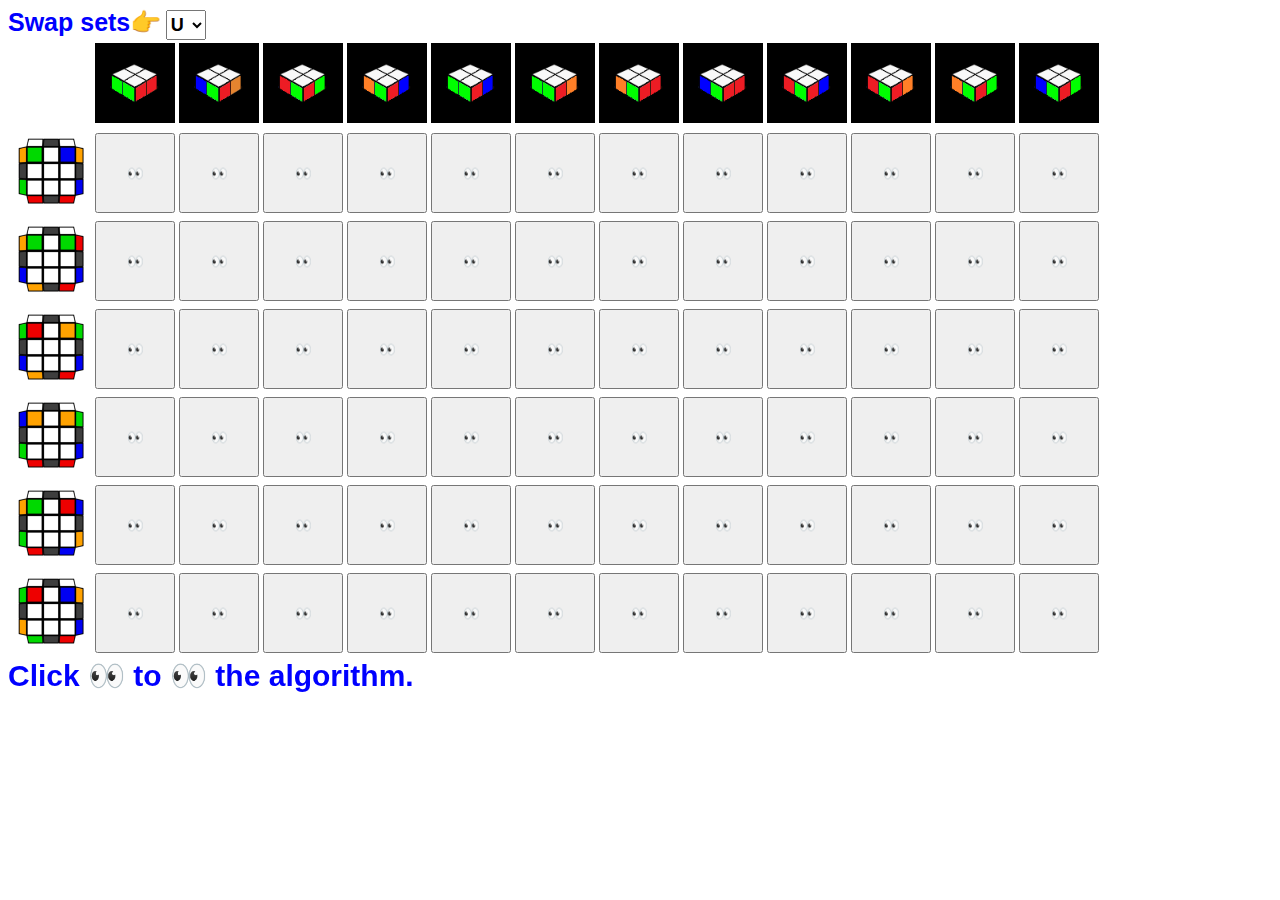
<file: index.htm>
<!DOCTYPE html>
<html>
  <body>
    <label for="swap-select" style="color: blue; font-weight: bold; font-size: 25px;">Swap sets👉</label>

    <select id="set-selector" style="color: rgb(0, 0, 0); font-weight: bold; font-family: Arial, Helvetica, sans-serif; font-size: 18px;">
      <option value="U">U</option>
      <option value="T">T</option>
      <option value="L">L</option>
      <option value="Pi">Pi</option>
      <option value="H">H</option>
      <option value="S">S</option>
      <option value="A">A</option>
      
    </select>
    <table>
      <tr>
        <td></td>
        <th scope="col">
          <img src=".\bh_solved.png" alt="" border=0 height=80 width=80></img>
        </th>
        <th scope="col">
          <img src=".\bh_h.png" alt="" border=0 height=80 width=80></img>
        </th>
        <th scope="col">
          <img src=".\bh_z.png" alt="" border=0 height=80 width=80></img>
        </th>
        <th scope="col">
          <img src=".\bh_falseh.png" alt="" border=0 height=80 width=80></img>
        </th>
        <th scope="col">
          <img src=".\bh_horizontaladj.png" alt="" border=0 height=80 width=80></img>
        </th>
        <th scope="col">
          <img src=".\bh_horizontalopp.png" alt="" border=0 height=80 width=80></img>
        </th>
        <th scope="col">
          <img src=".\bh_verticaladj.png" alt="" border=0 height=80 width=80></img>
        </th>
        <th scope="col">
          <img src=".\bh_verticalopp.png" alt="" border=0 height=80 width=80></img>
        </th>
        <th scope="col">
          <img src=".\bh_horizontalzadj.png" alt="" border=0 height=80 width=80></img>
        </th>
        <th scope="col">
          <img src=".\bh_horizontalzopp.png" alt="" border=0 height=80 width=80></img>
        </th>
        <th scope="col">
          <img src=".\bh_verticalzadj.png" alt="" border=0 height=80 width=80></img>
        </th>
        <th scope="col">
          <img src=".\bh_verticalzopp.png" alt="" border=0 height=80 width=80></img>
        </th>
      </tr>
      <tr>
        <th scope="row">
          <img src=".\coll2gll.png" alt="" border=0 height=80 width=80></img>
        </th>
        <!-- 2GLL -->
        <td>
          <button class="editbtn" data-legacy-numbering="U1" data-alg="R U R' U R U' R' U' R U' R' U2 R U' R' U2 R U R'" data-gen="&ltRU&gt" style="height:80px;width:80px; color: blue;">👀 </button>
        </td>
        <td>
          <button class="editbtn" data-legacy-numbering="U1" data-alg="R U R' U' R' U R U R U' R' U R' U R U2 R' U' R" data-gen="&ltRU&gt" style="height:80px;width:80px;">👀</button>
        </td>
        <td>
          <button class="editbtn" data-legacy-numbering="U1" data-alg="R' U' R U' R' U2 R2 U R' U R U2 R'" data-gen="&ltRU&gt" style="height:80px;width:80px;">👀</button>
        </td>
        <td>
          <button class="editbtn" data-legacy-numbering="U1" data-alg="(U2) R U R' U R U2 R2 U' R U' R' U2 R " data-gen="&ltRU&gt" style="height:80px;width:80px;">👀</button>
        </td>
        <td>
          <button class="editbtn" data-legacy-numbering="U1" data-alg="(U') R U R' U' R U' R' U2 R U' R' U2 R U R'" data-gen="&ltRU&gt" style="height:80px;width:80px;">👀</button>
        </td>
        <td>
          <button class="editbtn" data-legacy-numbering="U1" data-alg="(U2) R U R' U R U2 R' U R U2 R' U' R U' R'" data-gen="&ltRU&gt" style="height:80px;width:80px;">👀</button>
        </td>
        <td>
          <button class="editbtn" data-legacy-numbering="U1" data-alg="(U) R' U2 R U R' U R U R' U' R U' R' U2 R" data-gen="&ltRU&gt" style="height:80px;width:80px;">👀</button>
        </td>
        <td>
          <button class="editbtn" data-legacy-numbering="U1" data-alg="(U) R U2 R2 U' R2 U' R' U R' U' R U R' U R" data-gen="&ltRU&gt" style="height:80px;width:80px;">👀</button>
        </td>
        <td>
          <button class="editbtn" data-legacy-numbering="U1" data-alg="(U) R U2 R' U' R U' R' U' R U R' U R U2 R'" data-gen="&ltRU&gt" style="height:80px;width:80px;">👀</button>
        </td>
        <td>
          <button class="editbtn" data-legacy-numbering="U1" data-alg="R' U' R U' R U2 R2 U' R2 U' R2 U R" data-gen="&ltRU&gt" style="height:80px;width:80px;">👀</button>
        </td>
        <td>
          <button class="editbtn" data-legacy-numbering="U1" data-alg="(U2) R U R' U R' U2 R2 U R2 U R2 U' R'" data-gen="&ltRU&gt" style="height:80px;width:80px;">👀</button>
        </td>
        <td>
          <button class="editbtn" data-legacy-numbering="U1" data-alg="(U) R' U2 R2 U R2 U R U' R U R' U' R U' R'" data-gen="&ltRU&gt" style="height:80px;width:80px;">👀</button>
        </td>
      </tr>
      <tr>
        <th scope="row">
          <img src=".\colldiag.png" alt="" border=0 height=80 width=80></img>
        </th>
        <!-- DIAG -->
        <td>
          <button class="editbtn" data-alg="(U2) L' R U R' U R U R' U2 L R U' R'" style="height:80px;width:80px;">👀</button>
        </td>
        <td>
          <button class="editbtn" data-alg="R U' R' U' R U R D R' U R D' R2" style="height:80px;width:80px;">👀</button>
        </td>
        <td>
          <button class="editbtn" data-alg="(U') f U R U' R' f' r' U r2 U' r2' U' r2 U r'" style="height:80px;width:80px;">👀</button>
        </td>
        <td>
          <button class="editbtn" data-alg="R D' R2 U2 R U' R' U' R2 D R'" style="height:80px;width:80px;">👀</button>
        </td>
        <td>
          <button class="editbtn" data-alg="(U2) R D' R2 U R U R' U2 R2 D R'" style="height:80px;width:80px;">👀</button>
        </td>
        <td>
          <button class="editbtn" data-alg="(U') R U2' R2' F R F' U' S' R U' R' S" style="height:80px;width:80px;">👀</button>
        </td>
        <td>
          <button class="editbtn" data-alg="r U r' U r' F r F' U' r U r' U r' F r F'" style="height:80px;width:80px;">👀</button>
        </td>
        <td>
          <button class="editbtn" data-alg="(U') R' U' F R' F' R2 S' R' U R S" style="height:80px;width:80px;">👀</button>
        </td>
        <td>
          <button class="editbtn" data-alg="F U R U2 R' U R U R' U R U2 R' U R U R' F'" style="height:80px;width:80px;">👀</button>
        </td>
        <td>
          <button class="editbtn" data-alg="(U') r U' r2 U r2 U r2 U' r f R U R' U' f'" style="height:80px;width:80px;">👀</button>
        </td>
        <td>
          <button class="editbtn" data-alg="R' F' U' F U F R S R' F' R S'" style="height:80px;width:80px;">👀</button>
        </td>
        <td>
          <button class="editbtn" data-alg="S' R' U' R S R' U F' U' F U R" style="height:80px;width:80px;">👀</button>
        </td>
      </tr>
      <tr>
        <th scope="row">
          <img src=".\collx.png" alt="" border=0 height=80 width=80></img>
        </th>
        <td>
          <button class="editbtn" data-alg="(U2) r U2 r' U2 L' U2 r U2 r' U2 L" style="height:80px;width:80px;">👀</button>
        </td>
        <td>
          <button class="editbtn" data-alg="R' D' U2 R' D R U2 R' D' R D R" style="height:80px;width:80px;">👀</button>
        </td>
        <td>
          <button class="editbtn" data-alg="R' U R2 B' R' U' R' U R2 B R' U f R' f'" style="height:80px;width:80px;">👀</button>
        </td>
        <td>
          <button class="editbtn" data-alg="R' U' R f R' U R U' R U R' U' f'" style="height:80px;width:80px;">👀</button>
        </td>
        <td>
          <button class="editbtn" data-alg="R U R' U R U' R' U2 R' D' R U2 R' D R2 U' R'" style="height:80px;width:80px;">👀</button>
        </td>
        <td>
          <button class="editbtn" data-alg="(U') R U' R' U' R U' R' U R' D' R U R' D R2 U R'" style="height:80px;width:80px;">👀</button>
        </td>
        <td>
          <button class="editbtn" data-alg="R' U2 R U R D R' U' R D' R' U R' U R" style="height:80px;width:80px;">👀</button>
        </td>
        <td>
          <button class="editbtn" data-alg="R U R' U' R' F2 r2 U' R' U' R U R r2 F2" style="height:80px;width:80px;">👀</button>
        </td>
        <td>
          <button class="editbtn" data-alg="(U2) R U R' U R U R' U2 R U' R2 D' R U' R' D R" style="height:80px;width:80px;">👀</button>
        </td>
        <td>
          <button class="editbtn" data-alg="R' U' R F U' R' U' R U F' U R' U R" style="height:80px;width:80px;">👀</button>
        </td>
        <td>
          <button class="editbtn" data-alg="R F U' R' U' R U2 R' U' R F' R'" style="height:80px;width:80px;">👀</button>
        </td>
        <td>
          <button class="editbtn" data-alg="(U2) S R U2 R' F R' F' R U2 R' F R f'" style="height:80px;width:80px;">👀</button>
        </td>
      </tr>
      <tr>
        <th scope="row">
          <img src=".\collbars.png" alt="" border=0 height=80 width=80></img>
        </th>
        <td>
          <button class="editbtn" data-alg="R' F R U' R' U' R U R' F' R U R' U' R' F R F' R" style="height:80px;width:80px;">👀</button>
        </td>
        <td>
          <button class="editbtn" data-alg="R2 F R U R U' R' F' R U' R2' D' R U R' D R2" style="height:80px;width:80px;">👀</button>
        </td>
        <td>
          <button class="editbtn" data-alg="R F U R' U' R F' R' U' R' F R f' R U R' S" style="height:80px;width:80px;">👀</button>
        </td>
        <td>
          <button class="editbtn" data-alg="(U') F' U' r' F2 r U' r' F' r2 U R' U' r' F R" style="height:80px;width:80px;">👀</button>
        </td>
        <td>
          <button class="editbtn" data-alg="(U') F2 R U' R' U' R U R' F' R U R' U' R' F R F2" style="height:80px;width:80px;">👀</button>
        </td>
        <td>
          <button class="editbtn" data-alg="S R' F2 R S' R' U' F U r U2' R U' r' F" style="height:80px;width:80px;">👀</button>
        </td>
        <td>
          <button class="editbtn" data-alg="r2 F2 r U2 r U' L' U R' U R U' L" style="height:80px;width:80px;">👀</button>
        </td>
        <td>
          <button class="editbtn" data-alg="R' U' r y R' F R2 f' U S R' F R2 f'" style="height:80px;width:80px;">👀</button>
        </td>
        <td>
          <button class="editbtn" data-alg="(U') R' U' R F R2' D' R U R' D R2 U' F'" style="height:80px;width:80px;">👀</button>
        </td>
        <td>
          <button class="editbtn" data-alg="S' R' F' U2 F R U2 R' F R' F' R2 S" style="height:80px;width:80px;">👀</button>
        </td>
        <td>
          <button class="editbtn" data-alg="(U') r U R' U' r' F R U R' U' R F' R' U R" style="height:80px;width:80px;">👀</button>
        </td>
        <td>
          <button class="editbtn" data-alg="(U') r U R' U' r' F R2 U' R' U' R U2 R' U' F'" style="height:80px;width:80px;">👀</button>
        </td>
      </tr>
      <tr>
        <th scope="row">
          <img src=".\collslash.png" alt="" border=0 height=80 width=80></img>
        </th>
        <td>
          <button class="editbtn" data-alg="(U2) R2 D R' U2 R D' R' U2 R'" style="height:80px;width:80px;">👀</button>
        </td>
        <td>
          <button class="editbtn" data-alg="r U R' U R' D' R U R' D R U r' F R F'" style="height:80px;width:80px;">👀</button>
        </td>
        <td>
          <button class="editbtn" data-alg="(U2) R' D' r U2 r' D R U2 R U' R' U' R U' R'" style="height:80px;width:80px;">👀</button>
        </td>
        <td>
          <button class="editbtn" data-alg="(U) R' F' R U2 R' F R2 u2 R' F R u2 R'" style="height:80px;width:80px;">👀</button>
        </td>
        <td>
          <button class="editbtn" data-alg="(U') R U R' U R U' R' U F' R U2 R' U2 R' F R" style="height:80px;width:80px;">👀</button>
        </td>
        <td>
          <button class="editbtn" data-alg="(U) R U R' U R U' R' U' R' F R U R U' R' F'" style="height:80px;width:80px;">👀</button>
        </td>
        <td>
          <button class="editbtn" data-alg="(U2) R2 D r' U2 r D' R' U2 R'" style="height:80px;width:80px;">👀</button>
        </td>
        <td>
          <button class="editbtn" data-alg="(U2) R' U' F' R U R2 U' R' F R U R2 U2 R' U2 R" style="height:80px;width:80px;">👀</button>
        </td>
        <td>
          <button class="editbtn" data-alg="R F2 U' R2 U' R U2 R' U' R U' R U F2 R'" style="height:80px;width:80px;">👀</button>
        </td>
        <td>
          <button class="editbtn" data-alg="(U) R U R' U R U' R' U R U' R' U' L' U R U' R' L" style="height:80px;width:80px;">👀</button>
        </td>
        <td>
          <button class="editbtn" data-alg="R U' R' U' R U2 R' U' R' D' R U2 R' D R" style="height:80px;width:80px;">👀</button>
        </td>
        <td>
          <button class="editbtn" data-alg="(U') R U2 R D R' U2 R D' R' U2 R' U' R U' R'" style="height:80px;width:80px;">👀</button>
        </td>
      </tr>
      <tr>
        <th scope="row">
          <img src=".\collbackslash.png" alt="" border=0 height=80 width=80></img>
        </th>
        <td>
          <button class="editbtn" data-alg="Text for button 1" style="height:80px;width:80px;">👀</button>
        </td>
        <td>
          <button class="editbtn" data-alg="Text for button 1" style="height:80px;width:80px;">👀</button>
        </td>
        <td>
          <button class="editbtn" data-alg="Text for button 1" style="height:80px;width:80px;">👀</button>
        </td>
        <td>
          <button class="editbtn" data-alg="Text for button 1" style="height:80px;width:80px;">👀</button>
        </td>
        <td>
          <button class="editbtn" data-alg="Text for button 1" style="height:80px;width:80px;">👀</button>
        </td>
        <td>
          <button class="editbtn" data-alg="Text for button 1" style="height:80px;width:80px;">👀</button>
        </td>
        <td>
          <button class="editbtn" data-alg="Text for button 1" style="height:80px;width:80px;">👀</button>
        </td>
        <td>
          <button class="editbtn" data-alg="Text for button 1" style="height:80px;width:80px;">👀</button>
        </td>
        <td>
          <button class="editbtn" data-alg="Text for button 1" style="height:80px;width:80px;">👀</button>
        </td>
        <td>
          <button class="editbtn" data-alg="Text for button 1" style="height:80px;width:80px;">👀</button>
        </td>
        <td>
          <button class="editbtn" data-alg="Text for button 1" style="height:80px;width:80px;">👀</button>
        </td>
        <td>
          <button class="editbtn" data-alg="Text for button 1" style="height:80px;width:80px;">👀</button>
        </td>
      </tr>
    </table>
    <script>
      const setSelector = document.getElementById("set-selector");
      setSelector.addEventListener("change", swapSets);

      function swapSets() {
        const currentSet = document.getElementById("current-set");
        const otherSet = document.getElementById("other-set");
        if (setSelector.value === "U")
        {
          const temp = currentSet.innerHTML;
          currentSet.innerHTML = otherSet.innerHTML;
          otherSet.innerHTML = temp;
        }
        else if (setSelector.value === "Pi")
        {
          const temp = currentSet.innerHTML;
          currentSet.innerHTML = otherSet.innerHTML;
          otherSet.innerHTML = temp;
        }
        else if (setSelector.value === "T")
        {
          const temp = currentSet.innerHTML;
          currentSet.innerHTML = otherSet.innerHTML;
          otherSet.innerHTML = temp;
        }
        else if (setSelector.value === "L")
        {
          const temp = currentSet.innerHTML;
          currentSet.innerHTML = otherSet.innerHTML;
          otherSet.innerHTML = temp;
        }
        else if (setSelector.value === "S")
        {
          const temp = currentSet.innerHTML;
          currentSet.innerHTML = otherSet.innerHTML;
          otherSet.innerHTML = temp;
        }
        else if (setSelector.value === "A")
        {
          const temp = currentSet.innerHTML;
          currentSet.innerHTML = otherSet.innerHTML;
          otherSet.innerHTML = temp;
        }
        else if (setSelector.value === "H")
        {
          const temp = currentSet.innerHTML;
          currentSet.innerHTML = otherSet.innerHTML;
          otherSet.innerHTML = temp;
        }
      }
      var buttons = document.getElementsByClassName("editbtn");
      var textDisplay = document.createElement("div");
      textDisplay.style = "font-size: 30px; font-weight: bold; position: fixed; color: blue;"
      textDisplay.id = "text-display";
      textDisplay.innerHTML = "Click 👀 to 👀 the algorithm.";
      document.body.appendChild(textDisplay);
      for (var i = 0; i < buttons.length; i++) {
        buttons[i].addEventListener("click", function() {
          textDisplay.innerHTML = this.getAttribute("data-alg");
          // remove the 'active' class from all buttons
          for (var j = 0; j < buttons.length; j++) {
            buttons[j].classList.remove("active");
          }
          // add the 'active' class to the last clicked button
          this.classList.add("active");
        });
      }
    </script>
    <style>
      .active {
        background-color: rgb(0, 0, 255);
      }

      body {
        font-family: Arial, Helvetica, sans-serif, sans-serif;
      }
      select {
  height: 30px;

}


    </style>
  </body>
</html>
</file>
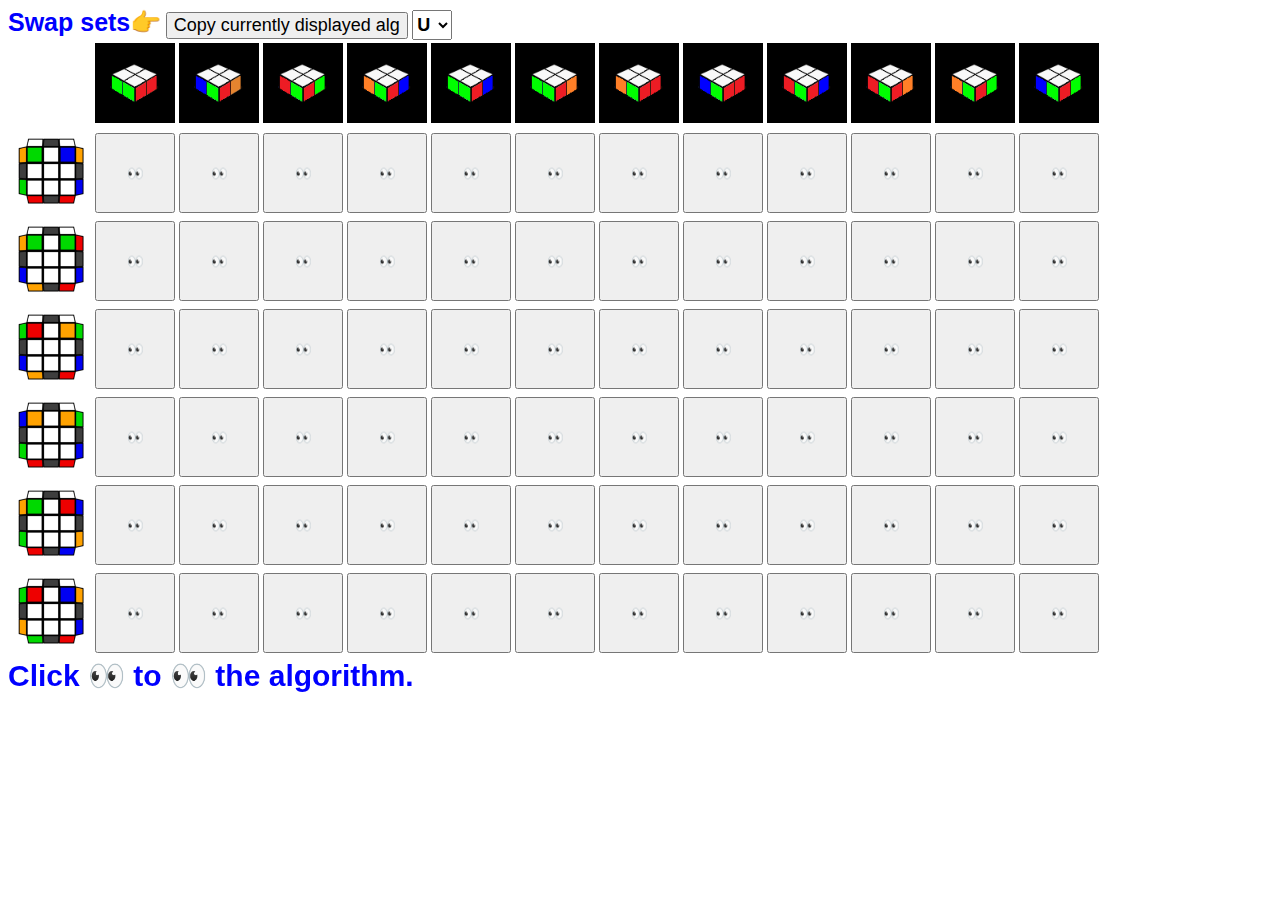
<file: index.html>
<!DOCTYPE html>
<html>
  <body>
    <label for="swap-select" style="color: blue; font-weight: bold; font-size: 25px;">Swap sets👉</label>

    <audio id="chess_audio" src="chess_sound.mp3"></audio>
    <button id="copy-button" style="font-size: 18px;">Copy currently displayed alg</button>
    <div id="copied-message" style="font-size: 18px; color: green; display: none;">Alg copied!</div>


    <select id="set-selector" style="color: rgb(0, 0, 0); font-weight: bold; font-family: Arial, Helvetica, sans-serif; font-size: 18px;">
      <option value="U">U</option>
      <option value="T">T</option>
      <option value="L">L</option>
      <option value="Pi">Pi</option>
      <option value="H">H</option>
      <option value="S">S</option>
      <option value="A">A</option>
      
    </select>
    <table>
      <tr>
        <td></td>
        <th scope="col">
          <img src=".\bh_solved.png" alt="" border=0 height=80 width=80></img>
        </th>
        <th scope="col">
          <img src=".\bh_h.png" alt="" border=0 height=80 width=80></img>
        </th>
        <th scope="col">
          <img src=".\bh_z.png" alt="" border=0 height=80 width=80></img>
        </th>
        <th scope="col">
          <img src=".\bh_falseh.png" alt="" border=0 height=80 width=80></img>
        </th>
        <th scope="col">
          <img src=".\bh_horizontaladj.png" alt="" border=0 height=80 width=80></img>
        </th>
        <th scope="col">
          <img src=".\bh_horizontalopp.png" alt="" border=0 height=80 width=80></img>
        </th>
        <th scope="col">
          <img src=".\bh_verticaladj.png" alt="" border=0 height=80 width=80></img>
        </th>
        <th scope="col">
          <img src=".\bh_verticalopp.png" alt="" border=0 height=80 width=80></img>
        </th>
        <th scope="col">
          <img src=".\bh_horizontalzadj.png" alt="" border=0 height=80 width=80></img>
        </th>
        <th scope="col">
          <img src=".\bh_horizontalzopp.png" alt="" border=0 height=80 width=80></img>
        </th>
        <th scope="col">
          <img src=".\bh_verticalzadj.png" alt="" border=0 height=80 width=80></img>
        </th>
        <th scope="col">
          <img src=".\bh_verticalzopp.png" alt="" border=0 height=80 width=80></img>
        </th>
      </tr>
      <tr>
        <th scope="row">
          <img src=".\coll2gll.png" alt="" border=0 height=80 width=80></img>
        </th>

        <!------------------------------------------------------- 2GLL ---------------------------------------------------------------->
        <!------------------------------------------------------- 2GLL ---------------------------------------------------------------->
        <!-- BH order:solved, H, Z, false H, (-) bar adj, (-) bar opp, (|) bar adj, (|) bar opp, (-) z adj, (-) z opp, (|) z adj, (|) z opp------>

        <td>
          <button class="editbtn" data-legacy-numbering="U1" data-alg="R U R' U R U' R' U' R U' R' U2 R U' R' U2 R U R'" data-gen="&ltRU&gt" style="height:80px;width:80px; color: blue;">👀 </button>
        </td>
        <td>
          <button class="editbtn" data-legacy-numbering="U1" data-alg="R U R' U' R' U R U R U' R' U R' U R U2 R' U' R" data-gen="&ltRU&gt" style="height:80px;width:80px;">👀</button>
        </td>
        <td>
          <button class="editbtn" data-legacy-numbering="U1" data-alg="R' U' R U' R' U2 R2 U R' U R U2 R'" data-gen="&ltRU&gt" style="height:80px;width:80px;">👀</button>
        </td>
        <td>
          <button class="editbtn" data-legacy-numbering="U1" data-alg="(U2) R U R' U R U2 R2 U' R U' R' U2 R " data-gen="&ltRU&gt" style="height:80px;width:80px;">👀</button>
        </td>
        <td>
          <button class="editbtn" data-legacy-numbering="U1" data-alg="(U') R U R' U' R U' R' U2 R U' R' U2 R U R'" data-gen="&ltRU&gt" style="height:80px;width:80px;">👀</button>
        </td>
        <td>
          <button class="editbtn" data-legacy-numbering="U1" data-alg="(U2) R U R' U R U2 R' U R U2 R' U' R U' R'" data-gen="&ltRU&gt" style="height:80px;width:80px;">👀</button>
        </td>
        <td>
          <button class="editbtn" data-legacy-numbering="U1" data-alg="(U) R' U2 R U R' U R U R' U' R U' R' U2 R" data-gen="&ltRU&gt" style="height:80px;width:80px;">👀</button>
        </td>
        <td>
          <button class="editbtn" data-legacy-numbering="U1" data-alg="(U) R U2 R2 U' R2 U' R' U R' U' R U R' U R" data-gen="&ltRU&gt" style="height:80px;width:80px;">👀</button>
        </td>
        <td>
          <button class="editbtn" data-legacy-numbering="U1" data-alg="(U) R U2 R' U' R U' R' U' R U R' U R U2 R'" data-gen="&ltRU&gt" style="height:80px;width:80px;">👀</button>
        </td>
        <td>
          <button class="editbtn" data-legacy-numbering="U1" data-alg="R' U' R U' R U2 R2 U' R2 U' R2 U R" data-gen="&ltRU&gt" style="height:80px;width:80px;">👀</button>
        </td>
        <td>
          <button class="editbtn" data-legacy-numbering="U1" data-alg="(U2) R U R' U R' U2 R2 U R2 U R2 U' R'" data-gen="&ltRU&gt" style="height:80px;width:80px;">👀</button>
        </td>
        <td>
          <button class="editbtn" data-legacy-numbering="U1" data-alg="(U) R' U2 R2 U R2 U R U' R U R' U' R U' R'" data-gen="&ltRU&gt" style="height:80px;width:80px;">👀</button>
        </td>
      </tr>
      <tr>
        <th scope="row">
          <img src=".\colldiag.png" alt="" border=0 height=80 width=80></img>
        </th>
        <!-- DIAG -->
        <td>
          <button class="editbtn" data-alg="(U2) L' R U R' U R U R' U2 L R U' R'" data-gen="&ltRUL&gt" style="height:80px;width:80px;">👀</button>
        </td>
        <td>
          <button class="editbtn" data-alg="R U' R' U' R U R D R' U R D' R2" data-gen="&ltRUD&gt" style="height:80px;width:80px;">👀</button>
        </td>
        <td>
          <button class="editbtn" data-alg="(U') f U R U' R' f' r' U r2 U' r2' U' r2 U r'" data-gen="&ltRrUF&gt" style="height:80px;width:80px;">👀</button>
        </td>
        <td>
          <button class="editbtn" data-alg="R D' R2 U2 R U' R' U' R2 D R'" data-gen="&ltRUD&gt" style="height:80px;width:80px;">👀</button>
        </td>
        <td>
          <button class="editbtn" data-alg="(U2) R D' R2 U R U R' U2 R2 D R'" data-gen="&ltRUD&gt" style="height:80px;width:80px;">👀</button>
        </td>
        <td>
          <button class="editbtn" data-alg="(U') R U2' R2' F R F' U' S' R U' R' S" data-gen="&ltRUFS&gt" style="height:80px;width:80px;">👀</button>
        </td>
        <td>
          <button class="editbtn" data-alg="(U') R' D' R U' R' D R2 U2 R' U R U R'" data-gen="&ltRUD&gt" style="height:80px;width:80px;">👀</button>
        </td>
        <td>
          <button class="editbtn" data-alg="(U') R' U' F R' F' R2 S' R' U R S" data-gen="&ltRUFS&gt" style="height:80px;width:80px;">👀</button>
        </td>
        <td>
          <button class="editbtn" data-alg="F U R U2 R' U R U R' U R U2 R' U R U R' F'" data-gen="&ltRUF&gt" style="height:80px;width:80px;">👀</button>
        </td>
        <td>
          <button class="editbtn" data-alg="(U') r U' r2 U r2 U r2 U' r f R U R' U' f'" data-gen="&ltRrUf&gt" style="height:80px;width:80px;">👀</button>
        </td>
        <td>
          <button class="editbtn" data-alg="R' F' U' F U F R S R' F' R S'" data-gen="&ltRUFS&gt" style="height:80px;width:80px;">👀</button>
        </td>
        <td>
          <button class="editbtn" data-alg="S' R' U' R S R' U F' U' F U R" data-gen="&ltRUFS&gt" style="height:80px;width:80px;">👀</button>
        </td>
      </tr>
      <tr>
        <th scope="row">
          <img src=".\collx.png" alt="" border=0 height=80 width=80></img>
        </th>
        <td>
          <button class="editbtn" data-alg="(U2) r U2 r' U2 L' U2 r U2 r' U2 L" style="height:80px;width:80px;">👀</button>
        </td>
        <td>
          <button class="editbtn" data-alg="R' D' U2 R' D R U2 R' D' R D R" style="height:80px;width:80px;">👀</button>
        </td>
        <td>
          <button class="editbtn" data-alg="(U2) R U' R2 F R U R U' R2 F' R U' F' U F" style="height:80px;width:80px;">👀</button>
        </td>
        <td>
          <button class="editbtn" data-alg="R' U' R f R' U R U' R U R' U' f'" style="height:80px;width:80px;">👀</button>
        </td>
        <td>
          <button class="editbtn" data-alg="R U R' U R U' R' U2 R' D' R U2 R' D R2 U' R'" style="height:80px;width:80px;">👀</button>
        </td>
        <td>
          <button class="editbtn" data-alg="(U') R U' R' U' R U' R' U R' D' R U R' D R2 U R'" style="height:80px;width:80px;">👀</button>
        </td>
        <td>
          <button class="editbtn" data-alg="R' U2 R U R D R' U' R D' R' U R' U R" style="height:80px;width:80px;">👀</button>
        </td>
        <td>
          <button class="editbtn" data-alg="R U R' U' R' F2 r2 U' R' U' R U R r2 F2" style="height:80px;width:80px;">👀</button>
        </td>
        <td>
          <button class="editbtn" data-alg="(U2) R U R' U R U R' U2 R U' R2 D' R U' R' D R" style="height:80px;width:80px;">👀</button>
        </td>
        <td>
          <button class="editbtn" data-alg="R' U' R F U' R' U' R U F' U R' U R" style="height:80px;width:80px;">👀</button>
        </td>
        <td>
          <button class="editbtn" data-alg="R F U' R' U' R U2 R' U' R F' R'" style="height:80px;width:80px;">👀</button>
        </td>
        <td>
          <button class="editbtn" data-alg="(U2) S R U2 R' F R' F' R U2 R' F R f'" style="height:80px;width:80px;">👀</button>
        </td>
      </tr>
      <tr>
        <th scope="row">
          <img src=".\collbars.png" alt="" border=0 height=80 width=80></img>
        </th>
        <td>
          <button class="editbtn" data-alg="R' F R U' R' U' R U R' F' R U R' U' R' F R F' R" style="height:80px;width:80px;">👀</button>
        </td>
        <td>
          <button class="editbtn" data-alg="R2 F R U R U' R' F' R U' R2' D' R U R' D R2" style="height:80px;width:80px;">👀</button>
        </td>
        <td>
          <button class="editbtn" data-alg="R F U R' U' R F' R' U' R' F R f' R U R' S" style="height:80px;width:80px;">👀</button>
        </td>
        <td>
          <button class="editbtn" data-alg="(U') F' U' r' F2 r U' r' F' r2 U R' U' r' F R" style="height:80px;width:80px;">👀</button>
        </td>
        <td>
          <button class="editbtn" data-alg="(U') F2 R U' R' U' R U R' F' R U R' U' R' F R F2" style="height:80px;width:80px;">👀</button>
        </td>
        <td>
          <button class="editbtn" data-alg="S R' F2 R S' R' U' F U r U2' R U' r' F" style="height:80px;width:80px;">👀</button>
        </td>
        <td>
          <button class="editbtn" data-alg="r2 F2 r U2 r U' L' U R' U R U' L" style="height:80px;width:80px;">👀</button>
        </td>
        <td>
          <button class="editbtn" data-alg="R' U' r y R' F R2 f' U S R' F R2 f'" style="height:80px;width:80px;">👀</button>
        </td>
        <td>
          <button class="editbtn" data-alg="(U') R' U' R F R2' D' R U R' D R2 U' F'" style="height:80px;width:80px;">👀</button>
        </td>
        <td>
          <button class="editbtn" data-alg="S' R' F' U2 F R U2 R' F R' F' R2 S" style="height:80px;width:80px;">👀</button>
        </td>
        <td>
          <button class="editbtn" data-alg="(U') r U R' U' r' F R U R' U' R F' R' U R" style="height:80px;width:80px;">👀</button>
        </td>
        <td>
          <button class="editbtn" data-alg="(U') r U R' U' r' F R2 U' R' U' R U2 R' U' F'" style="height:80px;width:80px;">👀</button>
        </td>
      </tr>
      <tr>
        <th scope="row">
          <img src=".\collslash.png" alt="" border=0 height=80 width=80></img>
        </th>
        <td>
          <button class="editbtn" data-alg="(U2) R2 D R' U2 R D' R' U2 R'" style="height:80px;width:80px;">👀</button>
        </td>
        <td>
          <button class="editbtn" data-alg="r U R' U R' D' R U R' D R U r' F R F'" style="height:80px;width:80px;">👀</button>
        </td>
        <td>
          <button class="editbtn" data-alg="(U2) R' D' r U2 r' D R U2 R U' R' U' R U' R'" style="height:80px;width:80px;">👀</button>
        </td>
        <td>
          <button class="editbtn" data-alg="back sexy front sexy R' U F R horrid F' (harrison notation)" style="height:80px;width:80px;">👀</button>
        </td>
        <td>
          <button class="editbtn" data-alg="(U') R U R' U R U' R' U F' R U2 R' U2 R' F R" style="height:80px;width:80px;">👀</button>
        </td>
        <td>
          <button class="editbtn" data-alg="(U) R U R' U R U' R' U' R' F R U R U' R' F'" style="height:80px;width:80px;">👀</button>
        </td>
        <td>
          <button class="editbtn" data-alg="(U2) R2 D r' U2 r D' R' U2 R'" style="height:80px;width:80px;">👀</button>
        </td>
        <td>
          <button class="editbtn" data-alg="(U2) R' U' F' R U R2 U' R' F R U R2 U2 R' U2 R" style="height:80px;width:80px;">👀</button>
        </td>
        <td>
          <button class="editbtn" data-alg="R F2 U' R2 U' R U2 R' U' R U' R U F2 R'" style="height:80px;width:80px;">👀</button>
        </td>
        <td>
          <button class="editbtn" data-alg="(U) R U R' U R U' R' U R U' R' U' L' U R U' R' L" style="height:80px;width:80px;">👀</button>
        </td>
        <td>
          <button class="editbtn" data-alg="R U' R' U' R U2 R' U' R' D' R U2 R' D R" style="height:80px;width:80px;">👀</button>
        </td>
        <td>
          <button class="editbtn" data-alg="(U') R U2 R D R' U2 R D' R' U2 R' U' R U' R'" style="height:80px;width:80px;">👀</button>
        </td>
      </tr>
      <tr>
        <th scope="row">
          <img src=".\collbackslash.png" alt="" border=0 height=80 width=80></img>
        </th>
        <td>
          <button class="editbtn" data-alg="R2 D' r U2 r' D R U2 R" data-gen="&ltRrUD&gt" style="height:80px;width:80px;">👀</button>
        </td>
        <td>
          <button class="editbtn" data-alg="F U R U' R D R' U' R D' R2 U R U R' F'" data-gen="&ltRUFD&gt" style="height:80px;width:80px;">👀</button>
        </td>
        <td>
          <button class="editbtn" data-alg="(U') R' U2 R' D' R U2 R' D R U2 R U R' U R" data-gen="&ltRUD&gt" style="height:80px;width:80px;">👀</button>
        </td>
        <td>
          <button class="editbtn" data-alg="(U') R2' F' R U2 R U2 R' F U' R U R' U' R" data-gen="&ltRUF&gt" style="height:80px;width:80px;">👀</button>
        </td>
        <td>
          <button class="editbtn" data-alg="r B r' U r B2 r2 F R F' r U R'" data-gen="&ltRrUBF&gt" style="height:80px;width:80px;">👀</button>
        </td>
        <td>
          <button class="editbtn" data-alg="R' F R U' R' F R U R' F R U' R' F2 R F U F'" data-gen="&ltRUFy&gt" style="height:80px;width:80px;">👀</button>
        </td>
        <td>
          <button class="editbtn" data-alg="(U) R2 D' R U' R' D R2 U' R' U2 R" data-gen="&ltRUD&gt" style="height:80px;width:80px;">👀</button>
        </td>
        <td>
          <button class="editbtn" data-alg="R D r' U2 r D' R' U2 R' U R U R' U R" data-gen="&ltRrUD&gt" style="height:80px;width:80px;">👀</button>
        </td>
        <td>
          <button class="editbtn" data-alg="R' F' r U2 R' D R U' R' D' R2 U' r' F" data-gen="&ltRrUDF&gt" style="height:80px;width:80px;">👀</button>
        </td>
        <td>
          <button class="editbtn" data-alg="(U') L U2 R' F R U' R U R' U F' R U2 R' L'" data-gen="&ltRUFL&gt" style="height:80px;width:80px;">👀</button>
        </td>
        <td>
          <button class="editbtn" data-alg="R2 D' R U2 R' D R U2 R" data-gen="&ltRUD&gt" style="height:80px;width:80px;">👀</button>
        </td>
        <td>
          <button class="editbtn" data-alg="R D R' U2 R D' R' U R' U R U' R' U' R U R' U' R" data-gen="&ltRUD&gt" style="height:80px;width:80px;">👀</button>
        </td>
      </tr>
    </table>
<script src="http://ajax.googleapis.com/ajax/libs/jquery/3.1.1/jquery.min.js"></script>
<script src="https://adiwastu.github.io/zbll-array/roofpig_and_three.min.js"></script>
    <script>
      var audio = document.getElementById("chess_audio");
      const setSelector = document.getElementById("set-selector");
      setSelector.addEventListener("change", swapSets);

      function swapSets() {
        const currentSet = document.getElementById("current-set");
        const otherSet = document.getElementById("other-set");
        if (setSelector.value === "U")
        {
          const temp = currentSet.innerHTML;
          currentSet.innerHTML = otherSet.innerHTML;
          otherSet.innerHTML = temp;
        }
        else if (setSelector.value === "Pi")
        {
          const temp = currentSet.innerHTML;
          currentSet.innerHTML = otherSet.innerHTML;
          otherSet.innerHTML = temp;
        }
        else if (setSelector.value === "T")
        {
          const temp = currentSet.innerHTML;
          currentSet.innerHTML = otherSet.innerHTML;
          otherSet.innerHTML = temp;
        }
        else if (setSelector.value === "L")
        {
          const temp = currentSet.innerHTML;
          currentSet.innerHTML = otherSet.innerHTML;
          otherSet.innerHTML = temp;
        }
        else if (setSelector.value === "S")
        {
          const temp = currentSet.innerHTML;
          currentSet.innerHTML = otherSet.innerHTML;
          otherSet.innerHTML = temp;
        }
        else if (setSelector.value === "A")
        {
          const temp = currentSet.innerHTML;
          currentSet.innerHTML = otherSet.innerHTML;
          otherSet.innerHTML = temp;
        }
        else if (setSelector.value === "H")
        {
          const temp = currentSet.innerHTML;
          currentSet.innerHTML = otherSet.innerHTML;
          otherSet.innerHTML = temp;
        }
      }
      var buttons = document.getElementsByClassName("editbtn");
      var textDisplay = document.createElement("div");
      textDisplay.style = "font-size: 30px; font-weight: bold; position: fixed; color: blue;"
      textDisplay.id = "text-display";
      textDisplay.innerHTML = "Click 👀 to 👀 the algorithm.";
      document.body.appendChild(textDisplay);
      for (var i = 0; i < buttons.length; i++) {
        buttons[i].addEventListener("click", function() {
          audio.play();
          // textDisplay.innerHTML = this.getAttribute("data-alg");
          var alg = this.getAttribute("data-alg");
          var gen = this.getAttribute("data-gen");
          textDisplay.innerHTML = alg;
          // remove the 'active' class from all buttons
          for (var j = 0; j < buttons.length; j++) {
            buttons[j].classList.remove("active");
          }
          // add the 'active' class to the last clicked button
          this.classList.add("active");
        });
      }

      // Add copy functionality
      const copyButton = document.getElementById("copy-button");
      const copiedMessage = document.getElementById("copied-message");
      
      copyButton.addEventListener("click", function() {
        const textToCopy = textDisplay.innerHTML;
        const tempInput = document.createElement("textarea");
        tempInput.value = textToCopy;
        document.body.appendChild(tempInput);
        tempInput.select();
        document.execCommand("copy");
        document.body.removeChild(tempInput);
        
        copiedMessage.style.display = "block";
        setTimeout(function() {
          copiedMessage.style.display = "none";
        }, 1500);
      });
    </script>
    <style>
      .active {
        background-color: rgb(0, 0, 255);
      }

      body {
        font-family: Arial, Helvetica, sans-serif, sans-serif;
      }
      select {
  height: 30px;

}


    </style>
  </body>
</html>
</file>
